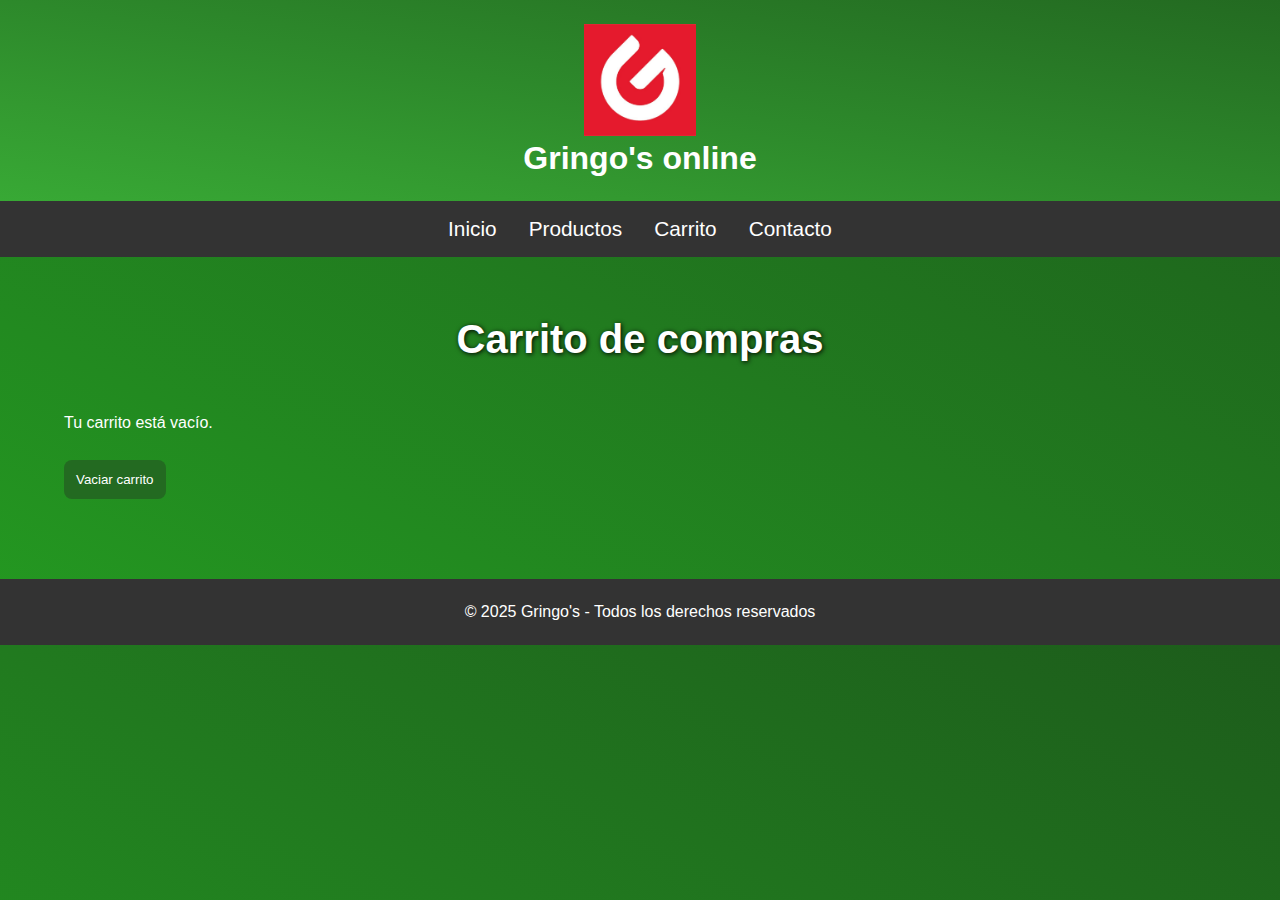
<file: pages/carrito.html>
<!DOCTYPE html>
<html lang="es">
<head>
  <meta charset="UTF-8" />
  <meta name="viewport" content="width=device-width, initial-scale=1.0"/>
  <title>Carrito - Gringo's</title>
  <link rel="stylesheet" href="../css/styles.css" />
  <link rel="shortcut icon" href="../assets/img/logo_Gringos.jpg" type="image/x-icon">
</head>
<body>
  <header>
    <img class="logo" src="/assets/img/logo_Gringos.jpg" alt="Logo del supermercado Gringo's">
    <h1>Gringo's online</h1>
  </header>

  <nav>
    <a href="../index.html">Inicio</a>
    <a href="./productos.html">Productos</a>
    <a href="./carrito.html">Carrito</a>
    <a href="./contacto.html">Contacto</a>
  </nav>

  <main class="carrito-main">
    <h2>Carrito de compras</h2>

    <div id="contenedor-carrito">
      <!-- Productos se insertan con JS -->
    </div>

    <div id="total-carrito" style="margin-top: 1rem; font-weight: bold;"></div>

    <button id="btn-vaciar-carrito">Vaciar carrito</button>
  </main>

  <footer>
    <p>&copy; 2025 Gringo's - Todos los derechos reservados</p>
  </footer>

  <script src="../js/script.js"></script>
</body>
</html>
</file>
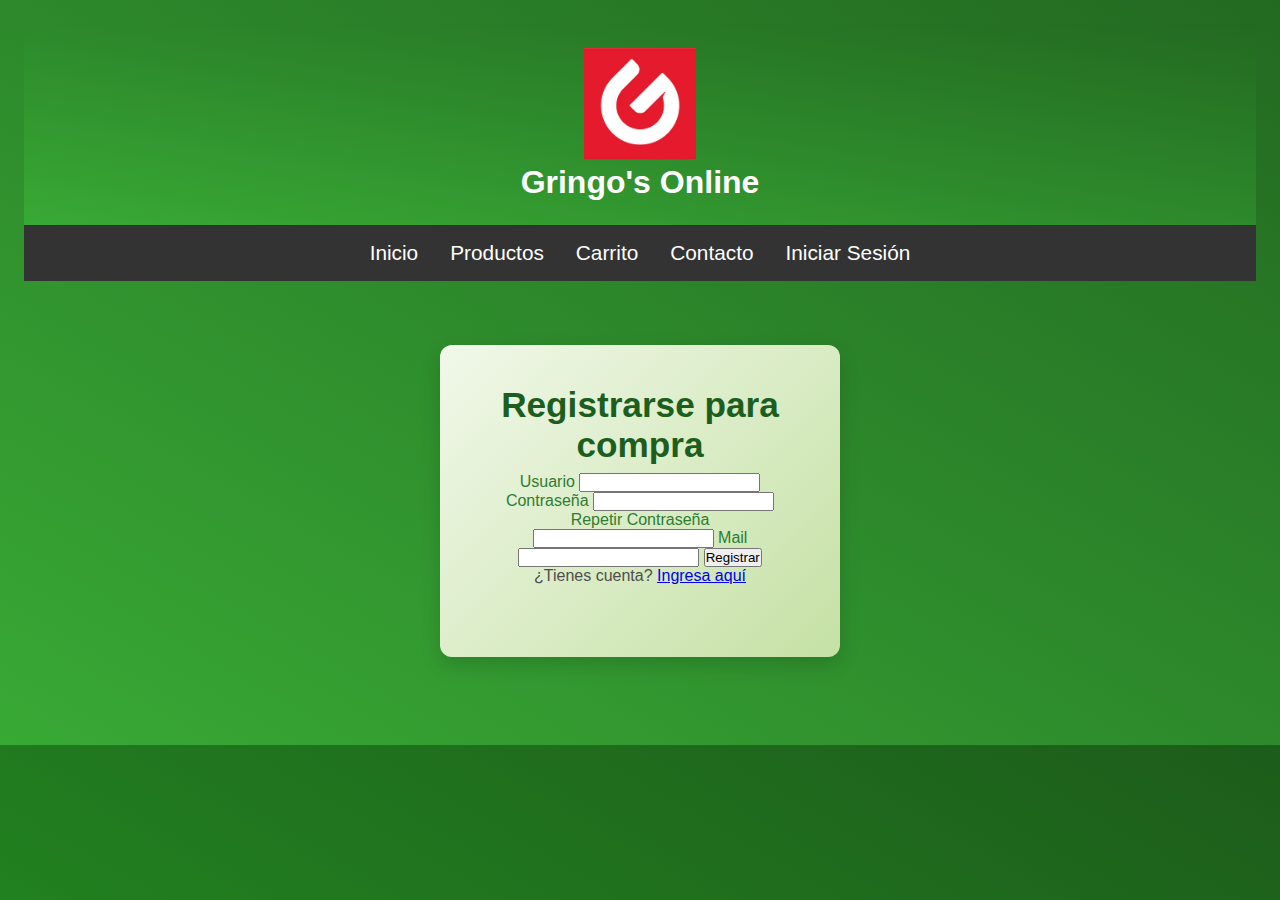
<file: pages/register.html>
<!DOCTYPE html>
<html lang="es">
<head>
    <meta charset="UTF-8">
    <meta name="viewport" content="width=device-width, initial-scale=1.0">
    <title>Iniciar Sesión</title>
    <link rel="stylesheet" href="/css/styles.css"> </head>
<body>
    <header>
        <header>
    <a href="../index.html">
    <img class="logo" src="/assets/img/logo_Gringos.jpg" alt="Logo del supermercado Gringo's">
    </a>
    <h1>Gringo's Online</h1>
    </header>
        <nav>
        <a href="index.html">Inicio</a>
        <a href="productos.html">Productos</a>
        <a href="carrito.html">Carrito</a>
        <a href="contacto.html">Contacto</a>
        <a href="login.html">Iniciar Sesión</a>
    </nav>
    <div class="login-container">
        <h2>Registrarse para compra</h2>
        <form action="registrar.php" method="POST">
            <label for="usuario">Usuario</label>
            <input type="usuario" name="usuario" id="usuario" required>
            <label for="password">Contraseña</label>
            <input type="password" name="password" id="password" required>
            <label for="password">Repetir Contraseña</label>
            <input type="password" name="password" id="password" required>
            <label for="mail">Mail</label>
            <input type="usuario" name="mail" id="mail" required>
            <button type="submit" name="login">Registrar</button>
        </form>
        <p>¿Tienes cuenta? <a href="login.html">Ingresa aquí</a></p>
    </div>
</body>
</html>
</file>
<file: css/styles.css>
/*Estructura y tarjetas*/
* {
    padding: 0;
    margin: 0;
    box-sizing: border-box;
}

body {
    margin: 0;
    font-family: Arial, Helvetica, sans-serif;
    color: rgb(255, 255, 255);
    background-image: linear-gradient(to right top, #249a21, #228a20, #217a1f, #1f6b1d, #1d5c1b);
}

header {
    background-image: linear-gradient(to right top, #38a935, #339930, #2d892b, #287926, #236a21);
    color: rgb(255, 255, 255);
    padding: 1.5rem;
    text-align: center;
}

.logo {
    width: 7rem;
    height: auto;
}

nav {
    background: #333;
    display: flex;
    justify-content: center;
    padding: 1rem;
    
}

nav a {
    color: white;
    text-decoration: none;
    margin: 0 1rem;
    font-size: 1.3rem;
}

nav a:hover {
    text-decoration: underline;
}

.section-index {
    position: relative;
    height: 30vh;
    background-image: url('../assets/img/gringo\'s_foto_fachada.jpg');
    background-size: cover;
    background-position: center;
    background-repeat: no-repeat;
    overflow: hidden;

    display: flex;
    align-items: center;
    justify-content: center;

    text-align: center;
    color: white;
    text-shadow: 1px 1px 5px black;
}

section h2 {
    font-size: 2.5rem;
    background: rgba(0, 0, 0, 0.718);
    padding: 20px 30px;
    border-radius: 8px;
    max-width: 90%;
}

/* H2 general del main, para Ofertas */
main h2 {
    font-size: 2.5rem;
    text-align: center;
    padding: 20px;
    color: white;
    text-shadow: 1px 1px 5px black;
    margin-bottom: 2rem;
}

main {
    padding: 2.5rem 1.5rem;
    max-width: 1200px;
    margin: auto;
}

/* 🔹 Grid de tarjetas */
.productos-grid {
    display: grid;
    grid-template-columns: repeat(3, 1fr); /* 3 tarjetas por fila */
    gap: 1.5rem;
}

.oferta-tarjeta {
    background: white;
    padding: 1rem;
    border-radius: 8px;
    box-shadow: 0 2px 5px rgba(0, 0, 0, 0.1);
    display: flex;
    flex-direction: column;
    justify-content: space-between;
    text-align: center;
    color: #333;
    transition: transform 0.2s ease;
}

.oferta-tarjeta:hover {
    transform: scale(1.03);
}

.oferta-tarjeta img {
    width: 100%;
    height: 200px;
    object-fit: cover;
    border-radius: 0.5rem;
    margin-bottom: 1rem;
}

.oferta-info {
    margin-top: 1rem;
}

.oferta-titulo {
    font-size: 1.1rem;
    margin: 0 0 5px;
    color: #333;
}

.descripcion {
    font-size: 0.9rem;
    color: #555;
    margin: 4px 0;
}

.precio {
    color: #04e72a;
    font-weight: bold;
}

.btn-comprar {
    margin-top: 0.75rem;
    padding: 0.75rem;
    background: #04e72a;
    color: white;
    border: none;
    cursor: pointer;
    border-radius: 0.5rem;
    transition: background 0.3s ease;
}

.btn-comprar:hover {
    background: #236a21;
}

/* ################## */
/* Botones categorías */
/* ################## */

.menu-categorias h3 {
  margin-bottom: 1rem; /* separa el título de los botones */
  font-size: 1.3rem;
  color: #ffffff;
}


.menu-categorias ul {
  display: flex;
  flex-wrap: wrap;
  gap: 10px;
  padding: 0;
  list-style: none;
  justify-content: center;
  margin-bottom: 2rem; /* separa los botones del título de abajo */

}

.menu-categorias li {
  flex: 1 1 auto;
}

.filtro-categoria {
  padding: 10px 15px;
  background-color: #ffffff;
  color: #236a21;
  border: 2px solid #236a21;
  border-radius: 8px;
  font-size: 1rem;
  font-weight: bold;
  cursor: pointer;
  transition: all 0.3s ease;
  width: 100%;
  text-align: center;
}

.filtro-categoria:hover,
.filtro-categoria:focus {
  background-color: #236a21;
  color: #ffffff;
  outline: none;
  transform: scale(1.02);
}

@media (max-width: 900px) {
  .menu-categorias li {
    flex: 1 1 calc(25% - 10px); /* 4 por fila */
  }
}

@media (max-width: 600px) {
  .menu-categorias li {
    flex: 1 1 calc(50% - 10px); /* 2 por fila */
  }
}




footer {
    background: #333;
    color: white;
    text-align: center;
    padding: 1.5rem;
    margin-top: 2.5rem;
}


/* ############## */
/* Responsive Queries */
/* ############## */

@media (max-width: 768px) {  /* Tablets */
    section h2 {
        font-size: 2rem;
        padding: 15px 25px;
    }
    
    .productos-grid {
        grid-template-columns: repeat(2, 1fr) !important; /* 2 tarjetas por fila */
    }
}

@media (max-width: 480px) {  /* Celulares */
    header h1 {
        font-size: 1.8rem;
    }

    nav {
        flex-direction: column;
        padding: 0.5rem;
    }

    nav a {
        margin: 0.5rem 0;
        font-size: 0.9rem;
    }

    section h2 {
        font-size: 1.5rem;
        padding: 10px 15px;
    }

    main h2 {
        font-size: 1.8rem;
    }

    .productos-grid {
        grid-template-columns: 1fr !important; /* fuerza a 1 tarjeta por fila */
        padding: 1rem;
    }

    .oferta-tarjeta {
        width: 100%;
        margin: 0 auto;
    }
}



/* ############## */
/* login.html  */
/* ############## */
.login-container {
  max-width: 400px;
  margin: 4rem auto;
  padding: 2.5rem;
  background: linear-gradient(135deg, #f1f8e9, #c5e1a5);
  border-radius: 12px;
  box-shadow: 0 8px 20px rgba(0, 0, 0, 0.15);
  color: #2e7d32;
  text-align: center;
  font-family: 'Segoe UI', sans-serif;
}

.login-container h2 {
  font-size: 2.2rem;
  margin-bottom: 0.5rem;
  color: #1b5e20;
}

.login-container p {
  font-size: 1rem;
  margin-bottom: 2rem;
  color: #4e4e4e;
}

.formulario {
  margin-bottom: 1.5rem;
  text-align: left;
}

.formulario label {
  display: block;
  margin-bottom: 0.3rem;
  font-weight: 600;
  color: #2e7d32;
}

.formulario input {
  width: 100%;
  padding: 12px;
  border: 1px solid #a5d6a7;
  border-radius: 6px;
  font-size: 1rem;
  background-color: #ffffff;
  transition: border-color 0.3s ease;
}

.formulario input:focus {
  border-color: #66bb6a;
  outline: none;
}

.btn-submit {
  background-color: #43a047;
  color: white;
  padding: 12px 25px;
  border: none;
  border-radius: 6px;
  font-size: 1rem;
  font-weight: bold;
  cursor: pointer;
  transition: background-color 0.3s ease;
  width: 100%;
  margin-top: 1rem;
}

.btn-submit:hover {
  background-color: #2e7d32;
}

.link-registro {
  display: block;
  margin-top: 1rem;
  font-size: 0.95rem;
  color: #1b5e20;
  text-decoration: underline;
  transition: color 0.3s ease;
}

.link-registro:hover {
  color: #388e3c;
}


/* ############## */
/* Registro.html  */
/* ############## */
/* Estilos SOLO para la sección de registro */
.registro-container {
  max-width: 420px;
  margin: 80px auto;
  padding: 35px;
  background: #fdfdfd;
  border: 2px solid #28a745; /* verde para diferenciar del login */
  border-radius: 10px;
  box-shadow: 0 6px 14px rgba(0,0,0,0.12);
  text-align: center;
}

.registro-container h2 {
  color: #28a745;
  font-size: 26px;
  margin-bottom: 20px;
}

.registro-container .formulario {
  margin-bottom: 20px;
  text-align: left;
}

.registro-container .formulario label {
  font-weight: bold;
  margin-bottom: 6px;
  color: #333;
}

.registro-container .formulario input {
  width: 100%;
  padding: 12px;
  border: 1px solid #ccc;
  border-radius: 6px;
  font-size: 15px;
  transition: border-color 0.3s, box-shadow 0.3s;
}

.registro-container .formulario input:focus {
  border-color: #28a745;
  box-shadow: 0 0 6px rgba(40,167,69,0.4);
  outline: none;
}

.registro-container .btn-submit {
  width: 100%;
  padding: 14px;
  background: #28a745;
  color: #fff;
  border: none;
  border-radius: 6px;
  font-size: 16px;
  cursor: pointer;
  transition: background 0.3s;
}

.registro-container .btn-submit:hover {
  background: #1e7e34;
}





/* ############## */
/* contacto.html  */
/* ############## */

.section-formulario {
    max-width: 800px;
    margin: 3rem auto;
    padding: 2.5rem;
    background-color: #f8f8f8;
    border-radius: 10px;
    box-shadow: 0 4px 15px rgba(0, 0, 0, 0.1);
    color: #333;
    text-align: center;
}

.section-formulario h2 {
    font-size: 2.5rem;
    margin-bottom: 1rem;
    color: #236a21;
    background: none;
    padding: 0;
    text-shadow: none;
}

.section-formulario p {
    font-size: 1.1rem;
    margin-bottom: 2rem;
    line-height: 1.5;
    color: #555;
}

.section-formulario form {
    display: grid;
    grid-template-columns: 1fr;
    gap: 1.5rem;
    text-align: left;
}

.formulario {
    margin-bottom: 0.5rem;
}

.formulario label {
    display: block;
    margin-bottom: 0.5rem;
    font-weight: bold;
    color: #333;
}

/* Inputs */
.formulario input, .formulario textarea {
    width: 100%;
    padding: 12px 15px;
    border: 1px solid #ccc;
    border-radius: 5px;
    font-size: 1rem;
    color: #333;
    background-color: #fefefe;
    box-shadow: inset 0 1px 3px rgba(0, 0, 0, 0.8);
    transition: border-color 0.3s ease;
}

.btn-submit {
    background-color: #249a21;
    color: white;
    padding: 15px 30px;
    border: none;
    border-radius: 5px;
    font-size: 1.1rem;
    cursor: pointer;
    transition: background-color 0.3s ease;
    width: auto;
    justify-self: center;
    margin-top: 1rem;
}

.btn-submit:hover {
    background-color: #1d5c1b;
}

@media (min-width: 768px) {
    .section-formulario form {
        grid-template-columns: 1fr 1fr;
    }

    .btn-submit {
        grid-column: span 2; /* ✅ ocupa todo el ancho en grid */
    }
}

@media (max-width: 600px) {
    .section-formulario {
        padding: 1.5rem;
        margin: 2rem 1rem;
    }
    
    .section-formulario h2 {
        font-size: 2rem;
    }
    
    .section-formulario p {
        font-size: 1rem;
    }
    
    .btn-submit {
        width: 100%;
        padding: 12px 20px;
    }
}

/* formulario-contacto */
.formulario-contacto {
  max-width: 600px;
  margin: 2rem auto;
  padding: 2rem;
  background-color: #f5f5f5;
  border-radius: 10px;
  box-shadow: 0 0 10px rgba(0,0,0,0.1);
}

.formulario-contacto label {
  display: block;
  margin-bottom: 0.5rem;
  font-weight: bold;
  color: #333;
}

.formulario-contacto input,
.formulario-contacto textarea {
  width: 100%;
  padding: 0.8rem;
  margin-bottom: 1.5rem;
  border: 1px solid #ccc;
  border-radius: 5px;
  font-size: 1rem;
}

.formulario-contacto button {
  padding: 0.8rem 1.5rem;
  background-color: #357edd;
  color: white;
  border: none;
  border-radius: 5px;
  font-weight: bold;
  cursor: pointer;
  transition: background-color 0.3s ease;
}

.formulario-contacto button:hover {
  background-color: #245bb5;
}

/* 🌟 Estilo para la tabla del carrito */
#contenedor-carrito table {
  width: 100%;
  border-collapse: collapse;
  margin-top: 20px;
  background-color: #fff;
  border-radius: 10px;
  overflow: hidden;
  box-shadow: 0 0 10px rgba(0, 0, 0, 0.1);
}

#contenedor-carrito th,
#contenedor-carrito td {
  padding: 12px;
  text-align: center;
  border-bottom: 1px solid #ddd;
  color: #333;
}

#contenedor-carrito thead {
  background-color: #f5f5f5;
  font-weight: bold;
}

#contenedor-carrito tbody tr:nth-child(even) {
  background-color: #f9f9f9;
}

/* 🌟 Botones de + y – */
#contenedor-carrito button.sumar,
#contenedor-carrito button.restar {
  background-color: #3498db;
  color: white;
  border: none;
  padding: 6px 12px;
  font-size: 16px;
  border-radius: 4px;
  cursor: pointer;
  margin: 0 2px;
  transition: background-color 0.3s ease;
}

#contenedor-carrito button.restar {
  background-color: #e74c3c;
}

#contenedor-carrito button.sumar:hover {
  background-color: #2980b9;
}

#contenedor-carrito button.restar:hover {
  background-color: #c0392b;
}
.btn-pagar-vaciar{
  display: flex;
  justify-content: space-between;
}
#btn-vaciar-carrito {
  margin-top: 0.75rem;
  padding: 0.75rem;
  background: #236a21;
  color: white;
  border: none;
  cursor: pointer;
  border-radius: 0.5rem;
  transition: background 0.3s ease;
}

#btn-vaciar-carrito:hover {
    background: #04e72a;
}
#btn-pagar-carrito {
  margin-top: 0.75rem;
  padding: 0.75rem;
  background: #236a21;
  color: white;
  border: none;
  cursor: pointer;
  border-radius: 0.5rem;
  transition: background 0.3s ease;
}

#btn-pagar-carrito:hover {
    background: #04e72a;}
/* 🌟 Estilos del pop-up */
.modal-overlay {
    position: fixed;
    top: 0;
    left: 0;
    width: 100%;
    height: 100%;
    background-color: rgba(0, 0, 0, 0.7);
    display: flex;
    justify-content: center;
    align-items: center;
    z-index: 1000;
    visibility: hidden; /* Oculto por defecto */
    opacity: 0;
    transition: visibility 0s, opacity 0.3s ease;
}

.modal-overlay.show {
    visibility: visible;
    opacity: 1;
}

.modal-content {
    background-color: #333;
    color: white;
    padding: 2.5rem;
    border-radius: 1rem;
    text-align: center;
    box-shadow: 0 0.5rem 1rem rgba(0, 0, 0, 0.5);
    max-width: 90%;
    width: 350px;
}

.modal-message {
    font-size: 1.25rem;
    margin-bottom: 1.5rem;
}

.modal-button {
    background-color: #4CAF50;
    color: white;
    padding: 0.75rem 2rem;
    border-radius: 0.5rem;
    font-size: 1rem;
    cursor: pointer;
    transition: background-color 0.2s ease;
}

.modal-button:hover {
    background-color: #45a049;
}

/* 🌟 Total destacado */
#total-carrito {
  font-size: 20px;
  font-weight: bold;
  margin-top: 20px;
  display: flex;
  justify-content: flex-end;
  text-align: right;
  color: beige;
}

/* 🟢 Responsive carrito */
@media (max-width: 768px) {
  #contenedor-carrito table,
  #contenedor-carrito thead,
  #contenedor-carrito tbody,
  #contenedor-carrito th,
  #contenedor-carrito td,
  #contenedor-carrito tr {
    display: block;
    width: 100%;
  }

  #contenedor-carrito tr {
    margin-bottom: 15px;
    border: 1px solid #ccc;
    border-radius: 8px;
    padding: 10px;
    background-color: white;
  }

  #contenedor-carrito td {
    text-align: right;
    padding-left: 50%;
    position: relative;
  }

  #contenedor-carrito td::before {
    content: attr(data-label);
    position: absolute;
    left: 15px;
    width: 45%;
    padding-right: 10px;
    font-weight: bold;
    text-align: left;
    color: #444;
  }

  #contenedor-carrito thead {
    display: none;
  }
}
</file>
